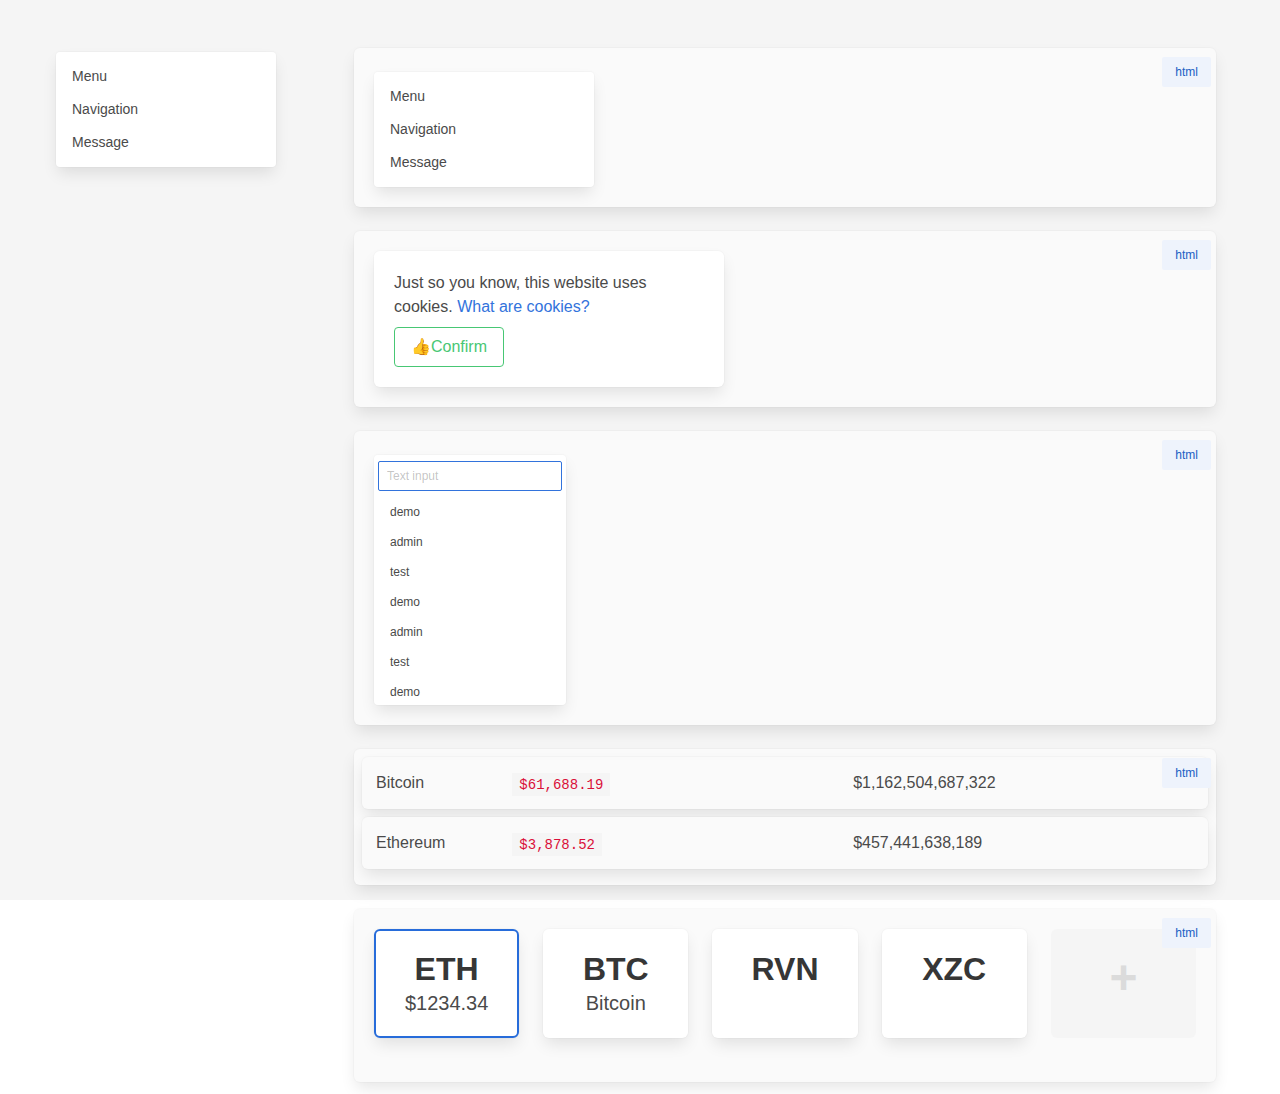
<file: index.html>
<!DOCTYPE html>
<html>
  <head>
    <meta charset="utf-8" />
    <meta name="viewport" content="width=device-width, initial-scale=1" />
    <title>Bulma Snippets</title>
    <link rel="stylesheet" href="assets/css/bulma.min.css" />
    <link rel="stylesheet" href="assets/css/custom.css" />

    <link rel="stylesheet" href="https://cdnjs.cloudflare.com/ajax/libs/font-awesome/5.14.0/css/all.min.css" integrity="sha512-1PKOgIY59xJ8Co8+NE6FZ+LOAZKjy+KY8iq0G4B3CyeY6wYHN3yt9PW0XpSriVlkMXe40PTKnXrLnZ9+fkDaog==" crossorigin="anonymous" />

    <script src="assets/js/vue.min.js"></script>
    <script src="assets/js/reqwest.js"></script>
  </head>
  <body>
    <section class="section has-background-light" id="app">
      <div class="container is-fluid">
        <div class="columns is-mobile is-multiline">
          <div class="column is-3-desktop ">

            <div class="dropdown is-active">
              <div class="dropdown-menu is-relative" id="dropdown-menu" role="menu">
                <div class="dropdown-content" style="width: 220px">
                  
                  <a href="#" class="dropdown-item">Menu</a>
                  <a href="#" class="dropdown-item">Navigation</a>
                  <a href="#" class="dropdown-item">Message</a>
					
				        </div>
              </div>
            </div>
          </div>
          <div class="column" id="app">
            
            <div class="is-flex is-flex-wrap-wrap">
              
              <div class="box mr-2 has-background-white-bis is-relative" style="width: 100%;" v-for="s in snippets_html">
                  <div v-html="s"></div>
                  
                  <button class="button is-small is-link is-light mt-1 atr-5" type="button" @click="show_html(s)">html</button>
              </div>

            </div>
           
          </div>
        </div>
      </div>
      
      
      <div class="modal" :class="{'is-active': show_html_modal}">
        <div class="modal-background" @click="show_html_modal=0"></div>
        <div class="modal-content">
           <div class="box"><pre v-text="modal_content"></pre></div>
        </div>
        <button class="modal-close is-large" @click="show_html_modal=0" aria-label="close"></button>
      </div>
  
  
    </section>

      <script src="assets/js/app.js"></script>
  </body>
</html>
</file>
<file: assets/css/custom.css>
body, html, .section{
    min-height: 100%;
    height: 100%;
}

.atr-5 {
    position: absolute;
    top: 5px;
    right: 5px;
  }
</file>
